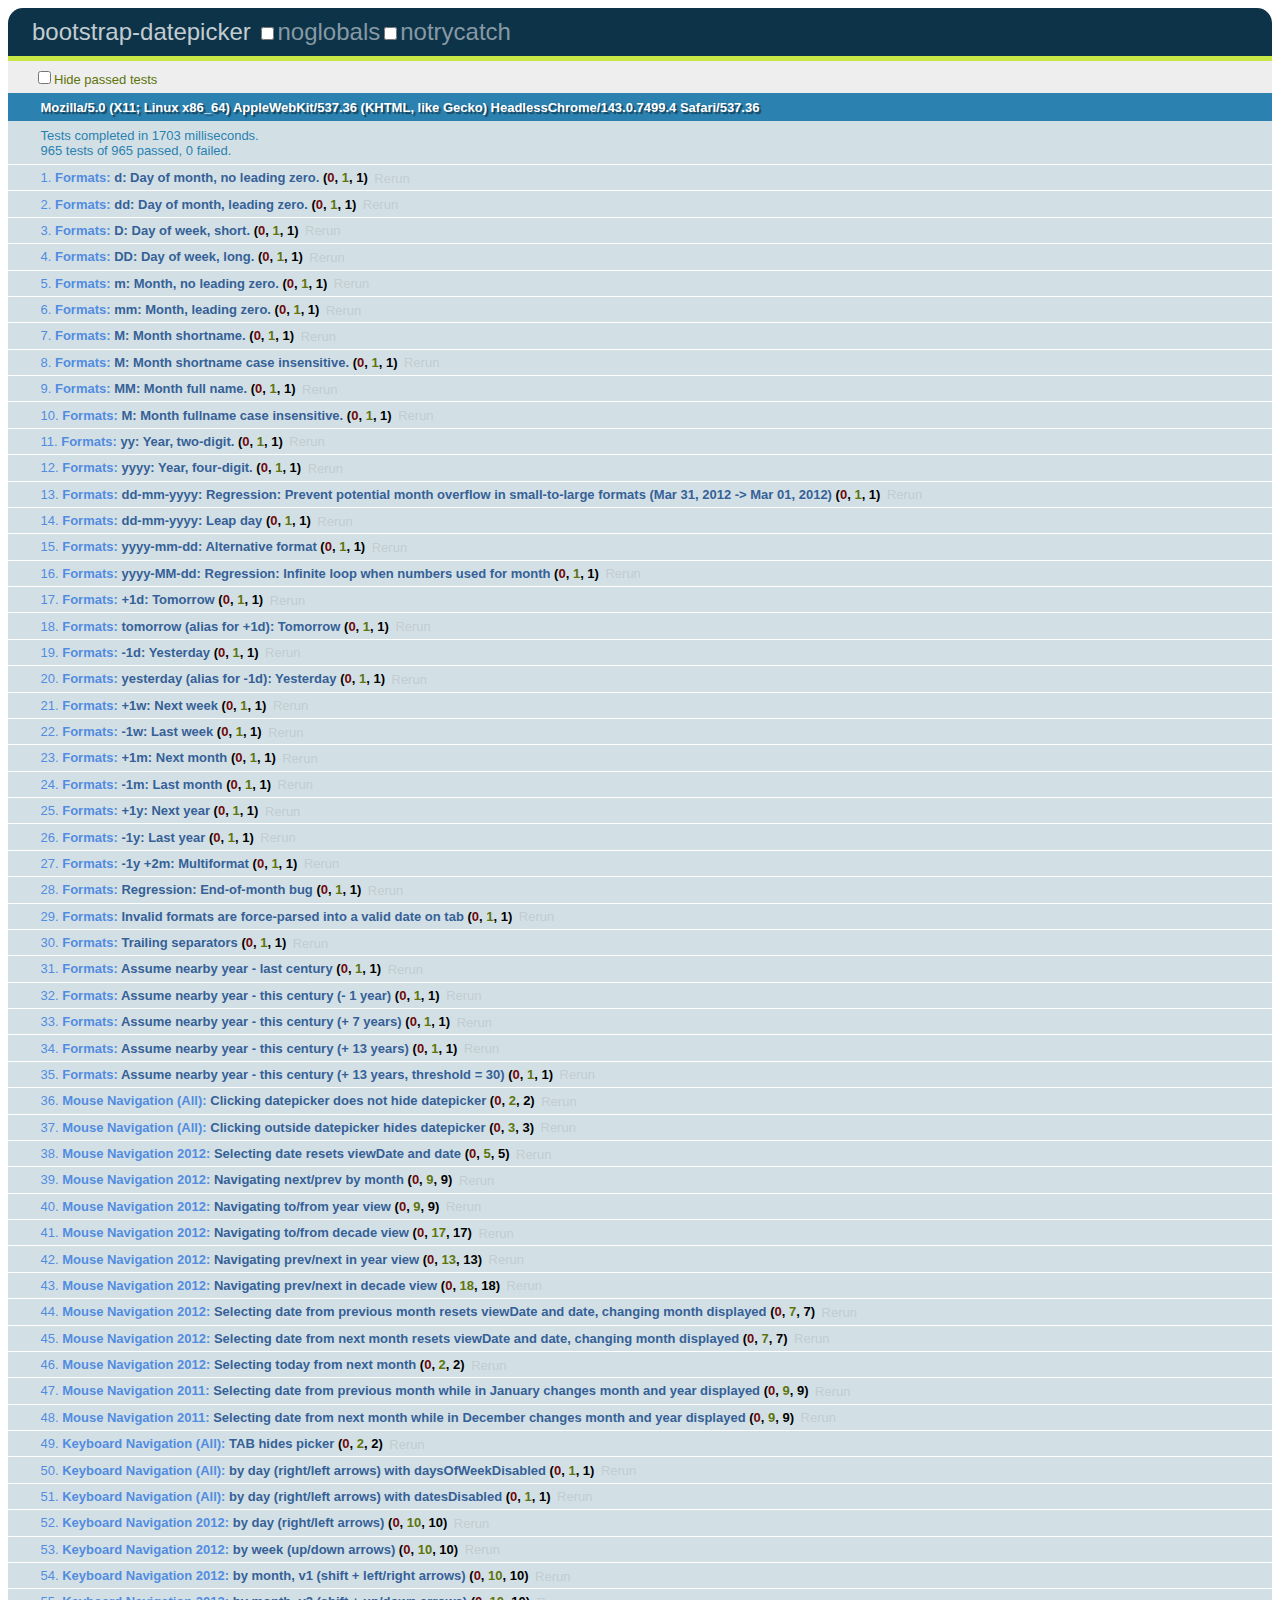
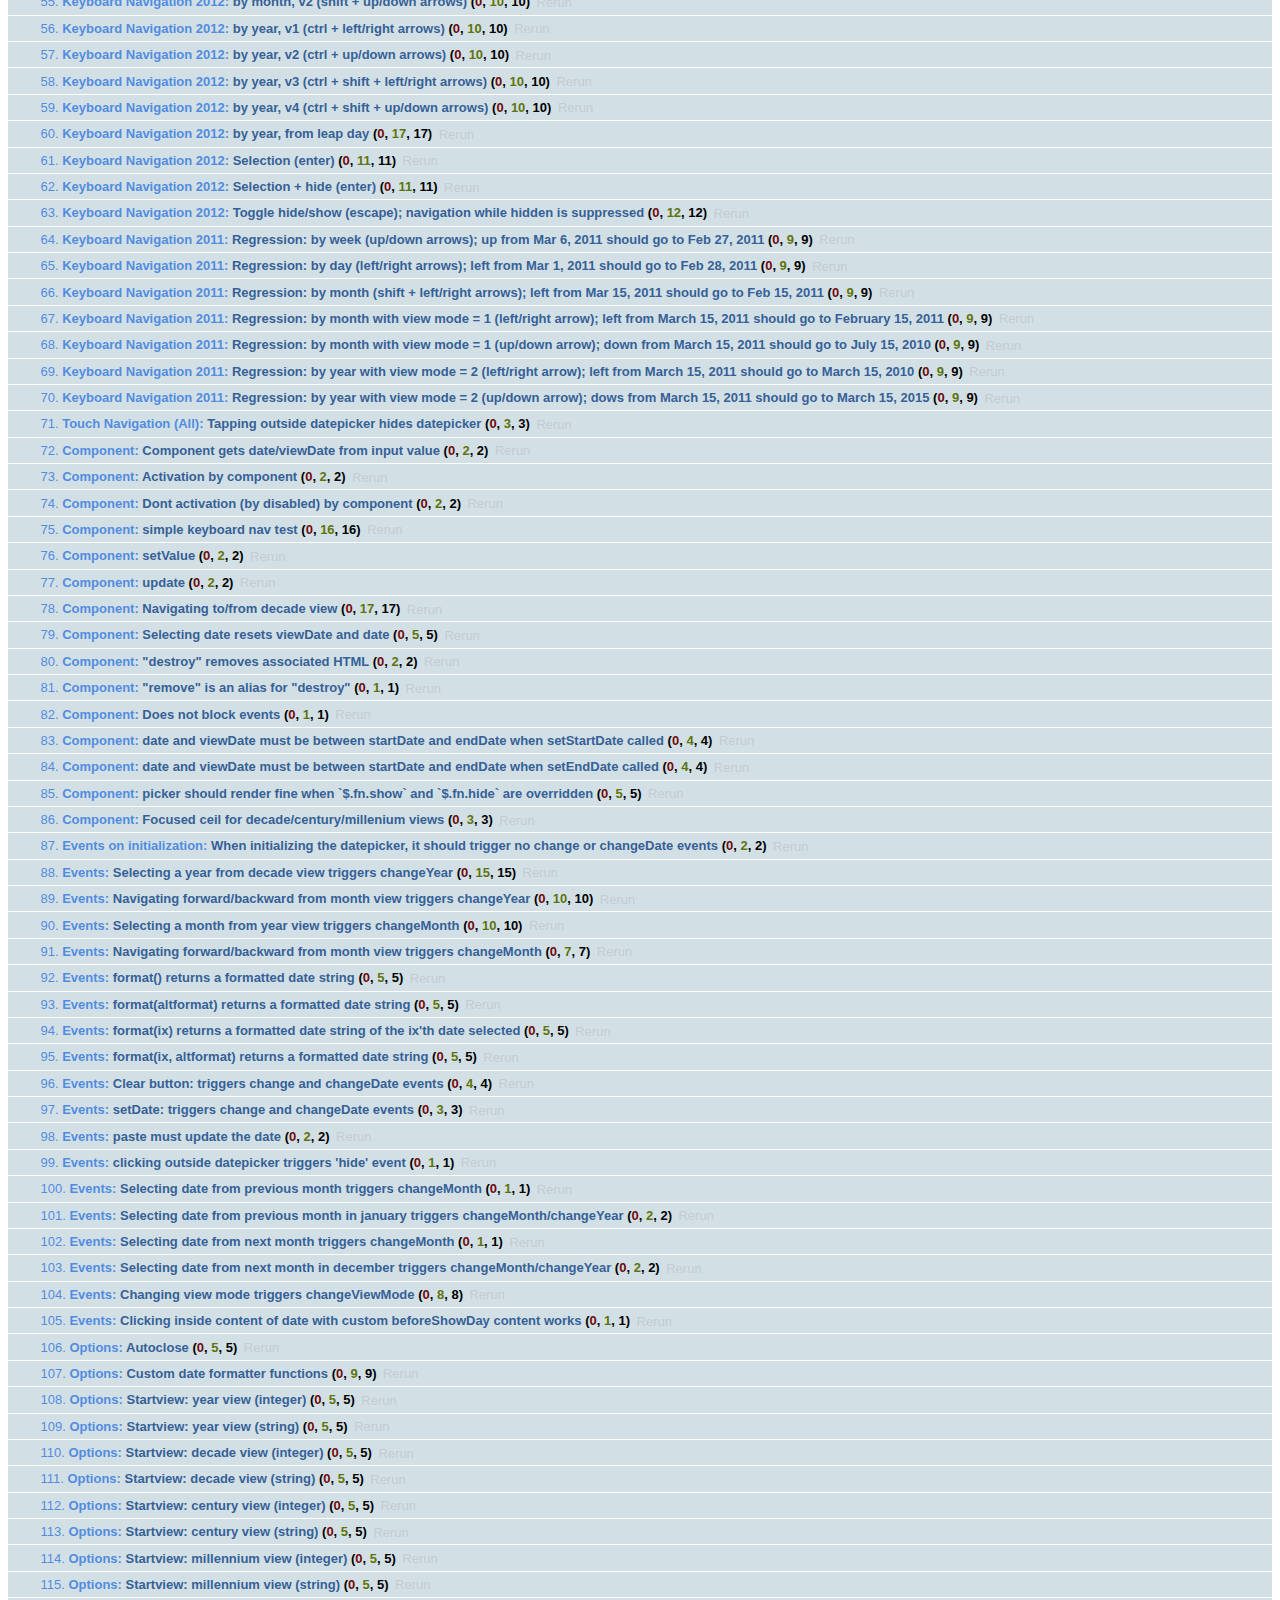
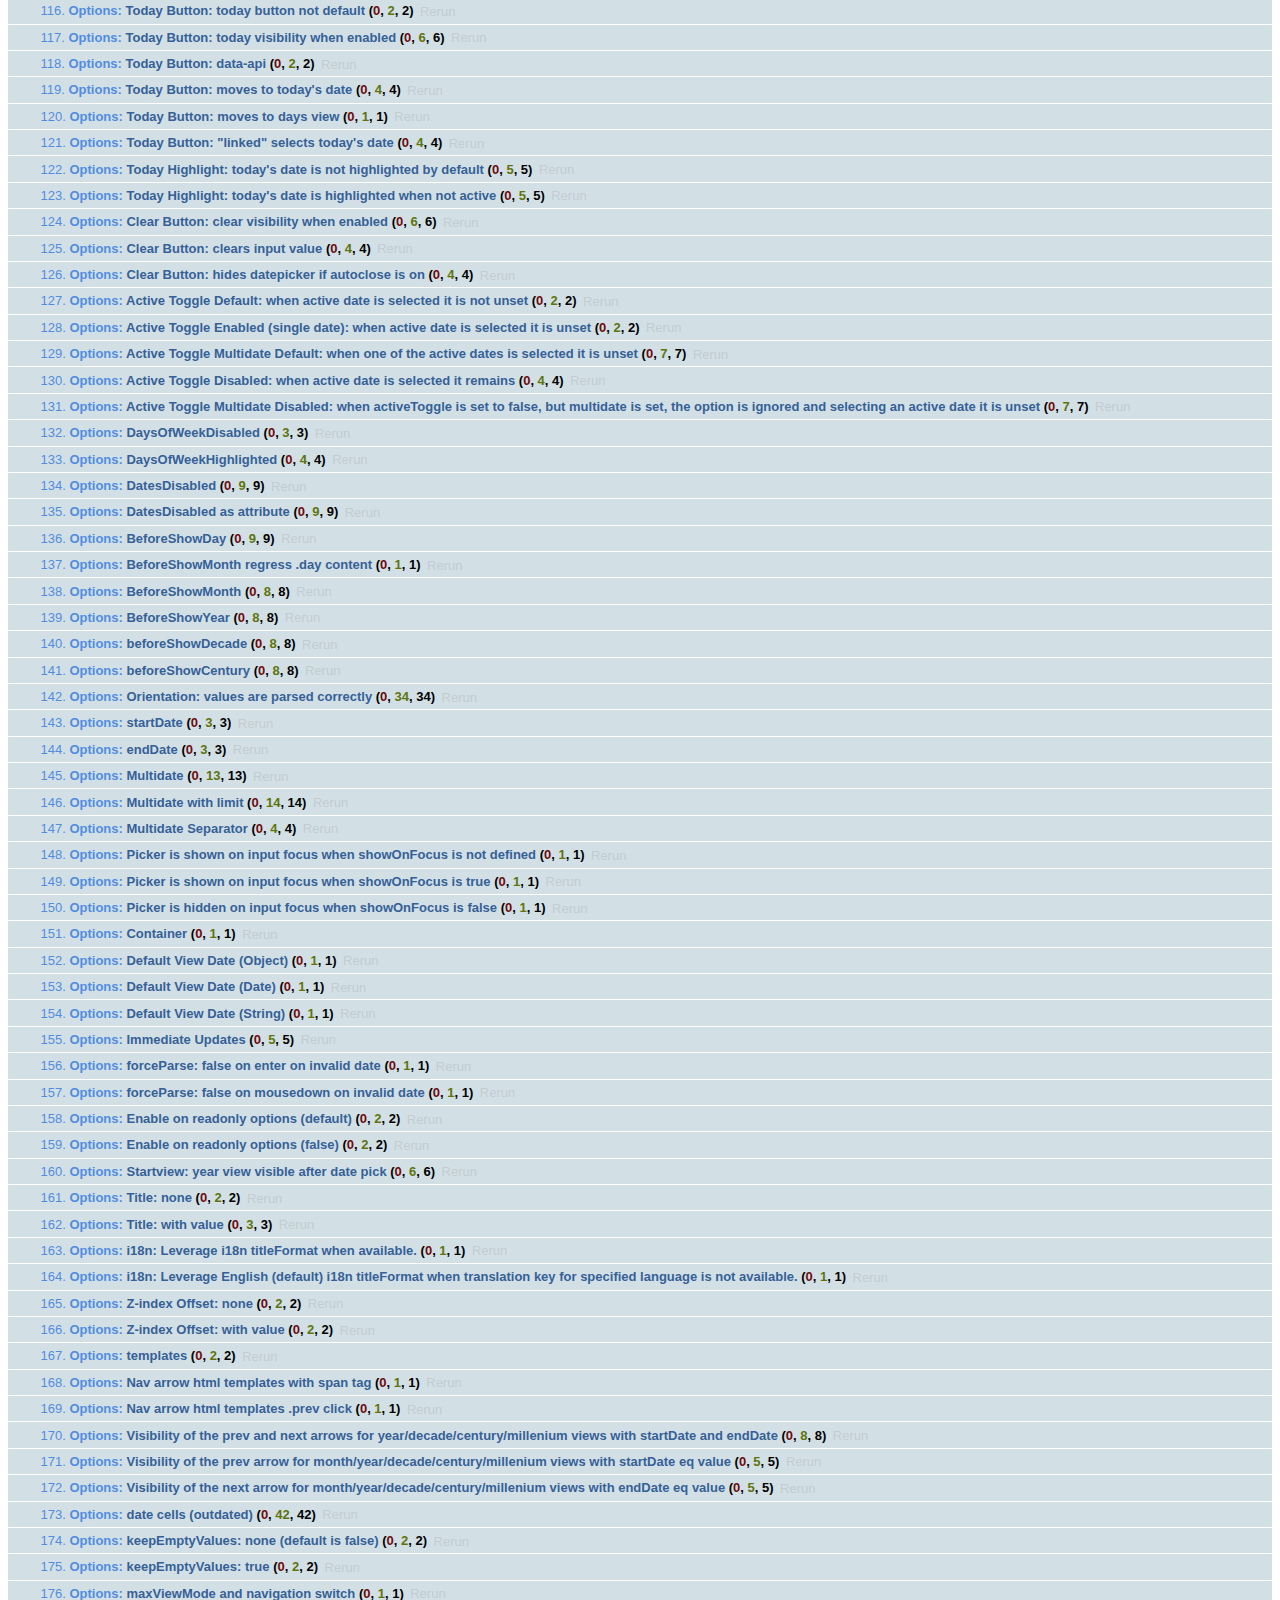
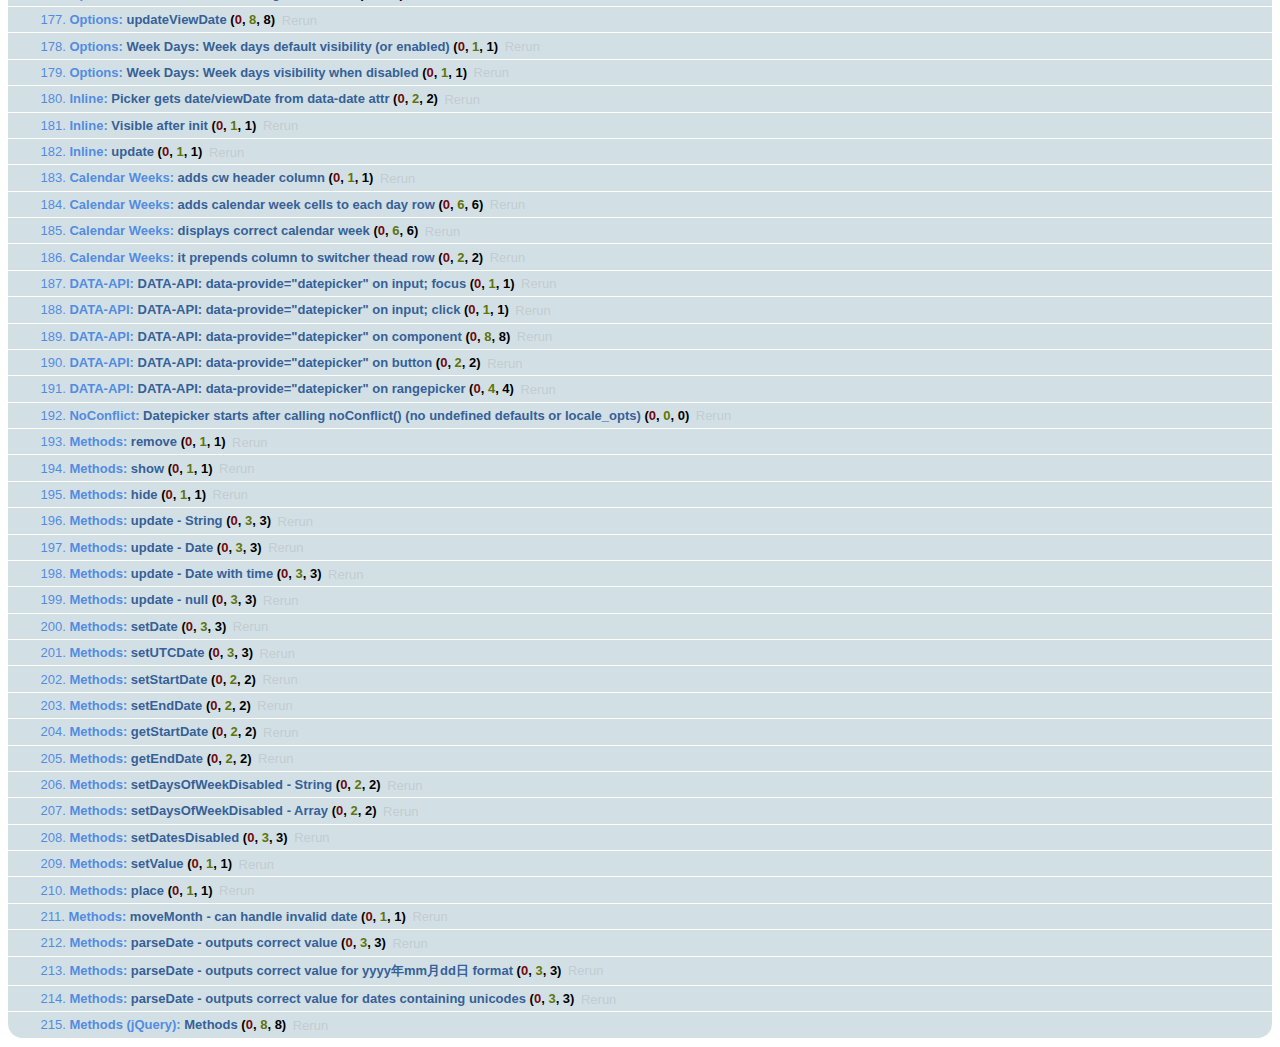
<file: bootstrap-datepicker/tests/tests.html>
<!DOCTYPE html>
<html>
    <head>
        <meta charset="utf-8">
        <link rel="stylesheet" href="assets/qunit.css">
        <script src="assets/qunit.js"></script>
        <!-- console.log for test failures: enable locally if you need extra debug info-->
        <!--<script src="assets/qunit-logging.js"></script>-->
        <script src="assets/jquery-1.7.1.min.js"></script>
        <script src="../js/bootstrap-datepicker.js"></script>
        <!-- This locale is included to test usage of titleFormat when available: see tests/suites/options.js -->
        <script src="../js/locales/bootstrap-datepicker.zh-CN.js"></script>

        <style>
            .datepicker {
                /* Appended to body, abs-pos off the page */
                position: absolute;
                display: none;
                top: -9999em;
                left: -9999em;
            }
        </style>

        <!-- Utilities -->
        <script src="assets/utils.js"></script>
        <script src="assets/mock.js"></script>

        <!-- Test suites -->
        <script src="suites/formats.js"></script>
        <script src="suites/mouse_navigation/all.js"></script>
        <script src="suites/mouse_navigation/2012.js"></script>
        <script src="suites/mouse_navigation/2011.js"></script>
        <script src="suites/keyboard_navigation/all.js"></script>
        <script src="suites/keyboard_navigation/2012.js"></script>
        <script src="suites/keyboard_navigation/2011.js"></script>
        <script src="suites/touch_navigation/all.js"></script>
        <script src="suites/component.js"></script>
        <script src="suites/events.js"></script>
        <script src="suites/options.js"></script>
        <script src="suites/inline.js"></script>
        <script src="suites/calendar-weeks.js"></script>
        <script src="suites/data-api.js"></script>
        <script src="suites/noconflict.js"></script>
        <script src="suites/methods.js"></script>
        <script src="suites/methods_jquery.js"></script>
    </head>
    <body>
        <h1 id="qunit-header">bootstrap-datepicker</h1>
        <h2 id="qunit-banner"></h2>
        <div id="qunit-testrunner-toolbar"></div>
        <h2 id="qunit-userAgent"></h2>
        <ol id="qunit-tests"></ol>
        <div id="qunit-fixture"></div>
    </body>
</html>
</file>
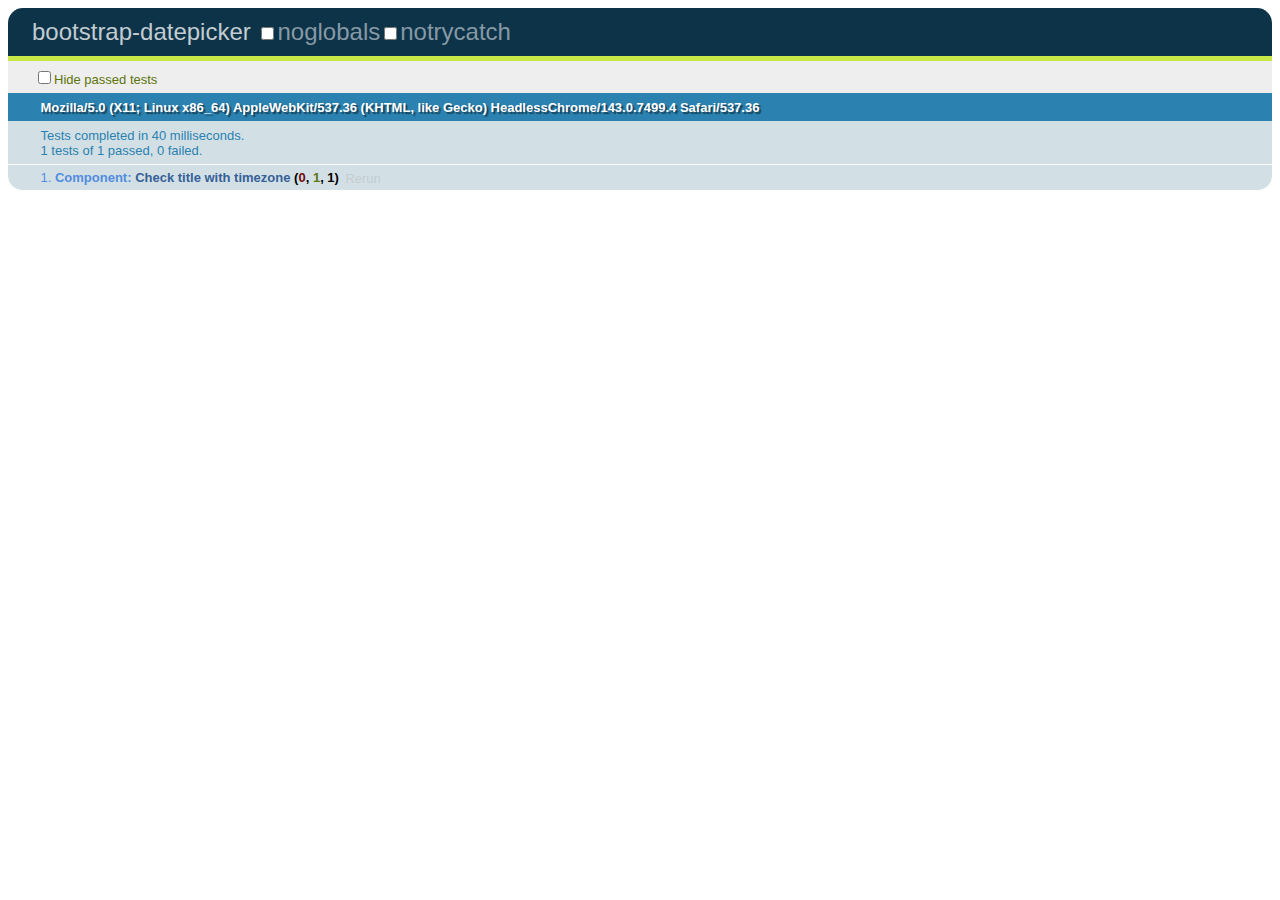
<file: bootstrap-datepicker/tests/timezone.html>
<!DOCTYPE html>
<html>
    <head>
        <meta charset="utf-8">
        <link rel="stylesheet" href="assets/qunit.css">
        <script src="assets/qunit.js"></script>
        <!-- console.log for test failures: enable locally if you need extra debug info-->
        <!--<script src="assets/qunit-logging.js"></script>-->
        <script src="assets/jquery-1.7.1.min.js"></script>
        <script src="../js/bootstrap-datepicker.js"></script>

        <style>
            .datepicker {
                /* Appended to body, abs-pos off the page */
                position: absolute;
                display: none;
                top: -9999em;
                left: -9999em;
            }
        </style>

        <!-- Utilities -->
        <script src="assets/utils.js"></script>

        <!-- Test suites -->
        <script src="suites/timezone.js"></script>
    </head>
    <body>
        <h1 id="qunit-header">bootstrap-datepicker</h1>
        <h2 id="qunit-banner"></h2>
        <div id="qunit-testrunner-toolbar"></div>
        <h2 id="qunit-userAgent"></h2>
        <ol id="qunit-tests"></ol>
        <div id="qunit-fixture"></div>
    </body>
</html>
</file>
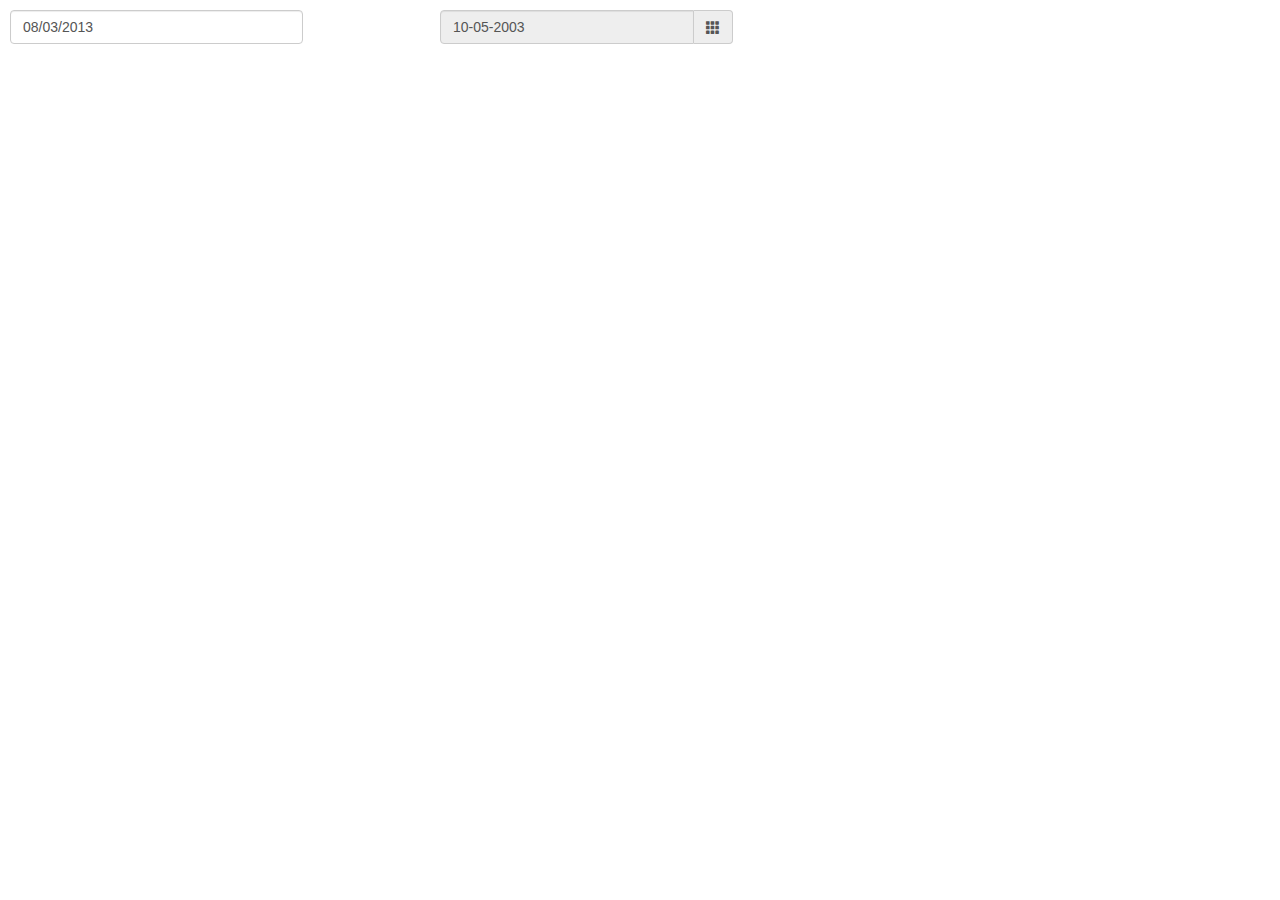
<file: bootstrap-datepicker/docs/_screenshots/demo_head.html>
<!DOCTYPE html>
<html>
    <head>
        <link rel="stylesheet" href="script/common.css">
        <script src="script/common.js"></script>
        <script>
            function setup(){
                var dp = $('.base').datepicker().data('datepicker');

                dp.focusDate = new Date(Date.UTC(2013, 7, 14));
                dp.update();

                $('.date').datepicker({
                    format: 'mm-dd-yyyy'
                });
                $('.inline').datepicker();
            }
        </script>
    </head>
    <body data-capture=".base, .date, .datepicker">
        <div class="row">
            <div class="col-sm-3">
                <input type="text" class="form-control base" value="08/03/2013">
            </div>
            <div class="col-sm-offset-1 col-sm-3">
                <div class="input-group date">
                    <input type="text" class="form-control" value="10-05-2003" readonly>
                    <div class="input-group-addon">
                        <span class="glyphicon glyphicon-th"></span>
                    </div>
                </div>
            </div>
            <div class="col-sm-offset-1 col-sm-4 inline" data-date="01/03/2004"></div>
        </div>
    </body>
</html>
</file>
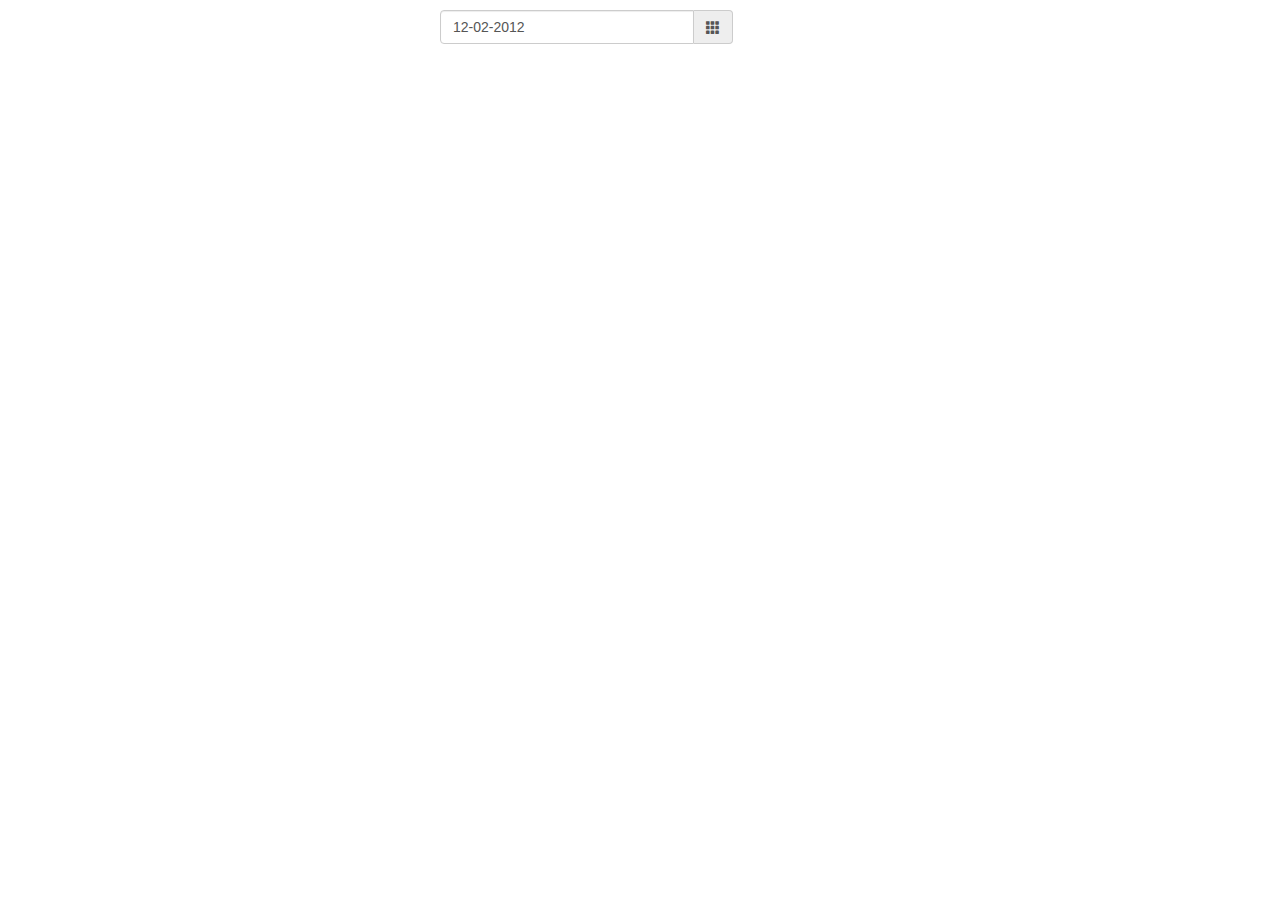
<file: bootstrap-datepicker/docs/_screenshots/markup_component.html>
<!DOCTYPE html>
<html>
    <head>
        <link rel="stylesheet" href="script/common.css">
        <script src="script/common.js"></script>
        <script>
            function setup(){
                $('.date').datepicker({
                    format: 'mm-dd-yyyy'
                });
            }
        </script>
    </head>
    <body data-capture=".input-group, .datepicker">
        <div class="row">
            <div class="col-sm-offset-4 col-sm-3">
                <div class="input-group date">
                    <input type="text" class="form-control" value="12-02-2012">
                    <div class="input-group-addon">
                        <span class="glyphicon glyphicon-th"></span>
                    </div>
                </div>
            </div>
        </div>
    </body>
</html>
</file>
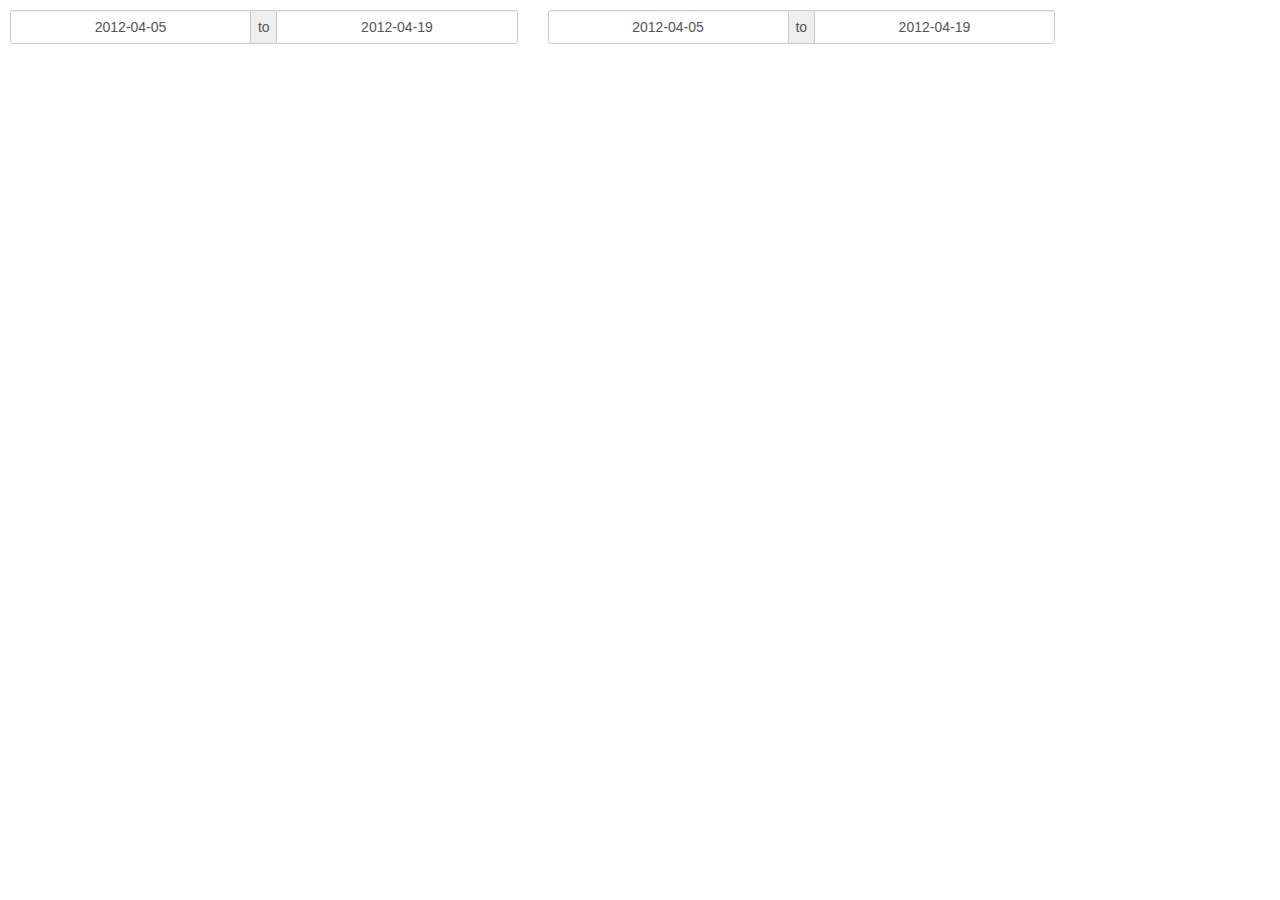
<file: bootstrap-datepicker/docs/_screenshots/markup_daterange.html>
<!DOCTYPE html>
<html>
    <head>
        <link rel="stylesheet" href="script/common.css">
        <script src="script/common.js"></script>
        <script>
            function setup(){
                $('.input-daterange').datepicker({
                    format: 'yyyy-mm-dd'
                });
            }
        </script>
    </head>
    <body data-capture=".input-daterange, .datepicker" data-show="input:first, input:last">
        <div class="row">
            <div class="col-sm-5">
                <div class="input-group input-daterange">
                    <input type="text" class="form-control" value="2012-04-05">
                    <div class="input-group-addon">to</div>
                    <input type="text" class="form-control" value="2012-04-19">
                </div>
            </div>
            <div class="col-sm-5">
                <div class="input-group input-daterange">
                    <input type="text" class="form-control" value="2012-04-05">
                    <div class="input-group-addon">to</div>
                    <input type="text" class="form-control" value="2012-04-19">
                </div>
            </div>
        </div>
    </body>
</html>
</file>
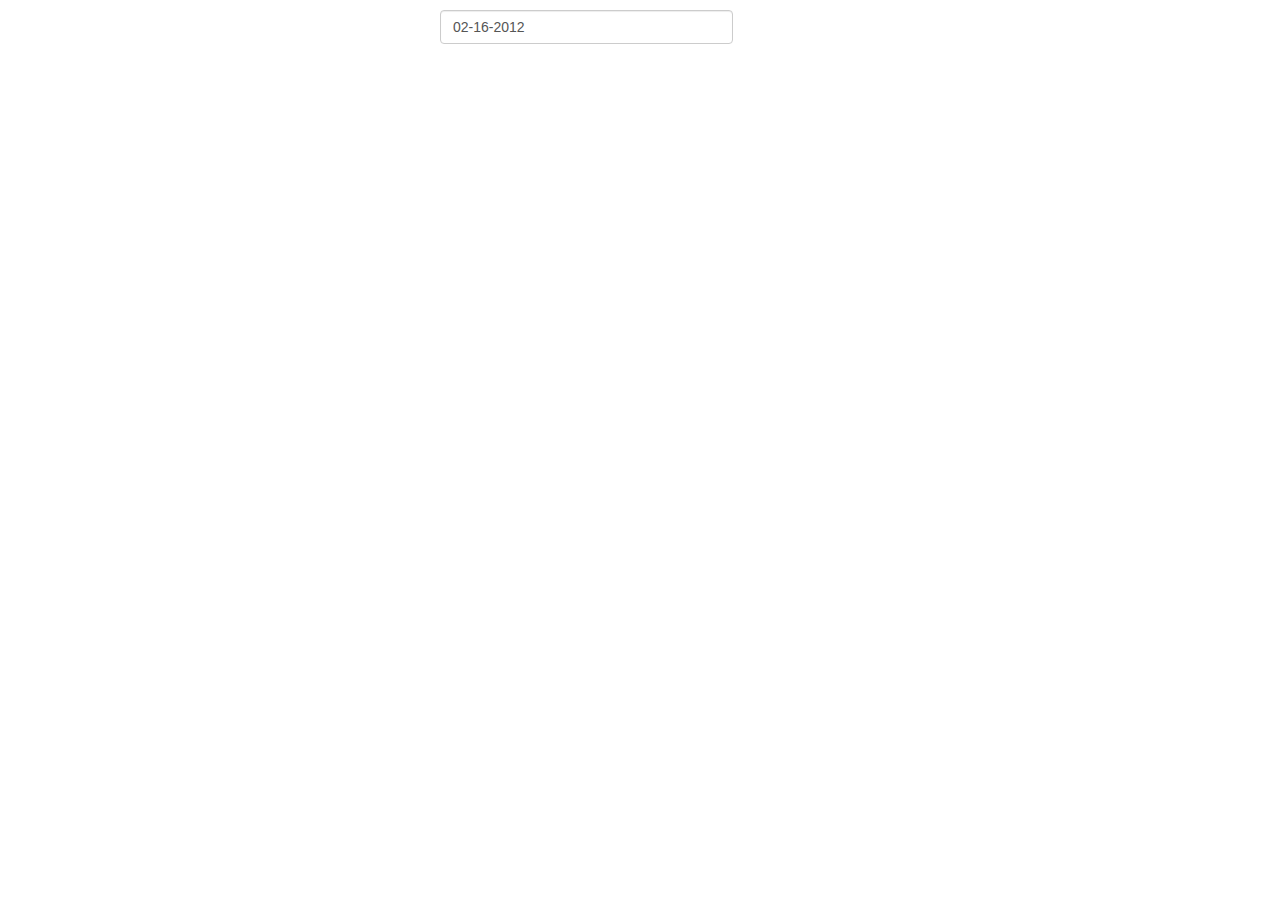
<file: bootstrap-datepicker/docs/_screenshots/markup_input.html>
<!DOCTYPE html>
<html>
    <head>
        <link rel="stylesheet" href="script/common.css">
        <script src="script/common.js"></script>
        <script>
            function setup(){
                $('input').datepicker({
                    format: 'mm-dd-yyyy'
                });
            }
        </script>
    </head>
    <body data-capture="input, .datepicker">
        <div class="row">
            <div class="col-sm-offset-4 col-sm-3">
                <input type="text" class="form-control" value="02-16-2012">
            </div>
        </div>
    </body>
</html>
</file>
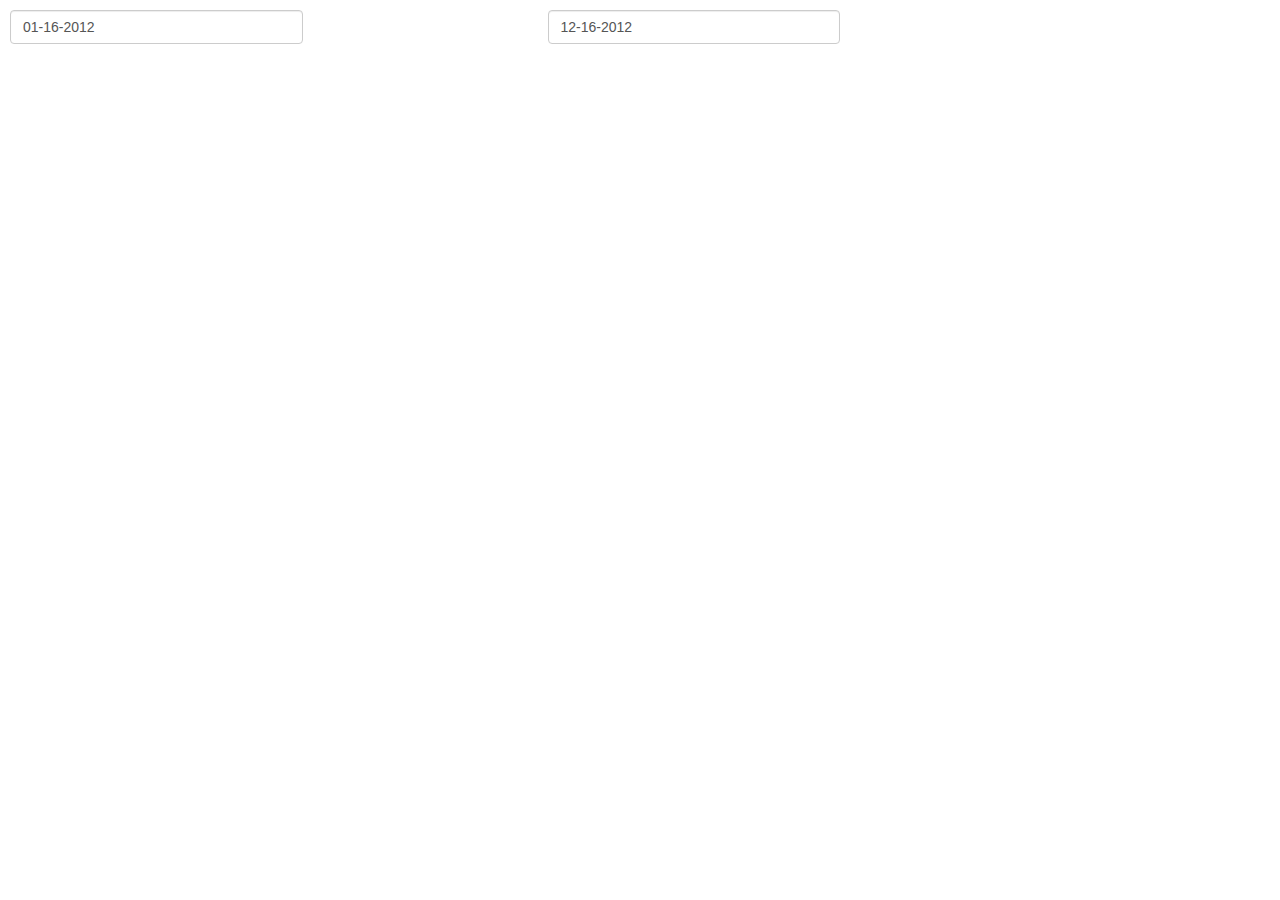
<file: bootstrap-datepicker/docs/_screenshots/option_calendarweeks.html>
<!DOCTYPE html>
<html>
    <head>
        <link rel="stylesheet" href="script/common.css">
        <script src="script/common.js"></script>
        <script>
            function setup(){
                $('input').datepicker({
                    format: 'mm-dd-yyyy',
                    calendarWeeks: true
                });
            }
        </script>
    </head>
    <body data-capture="input, .datepicker">
        <div class="row">
            <div class="col-sm-3">
                <input type="text" class="form-control" value="01-16-2012">
            </div>
            <div class="col-sm-offset-2 col-sm-3">
                <input type="text" class="form-control" value="12-16-2012">
            </div>
        </div>
    </body>
</html>
</file>
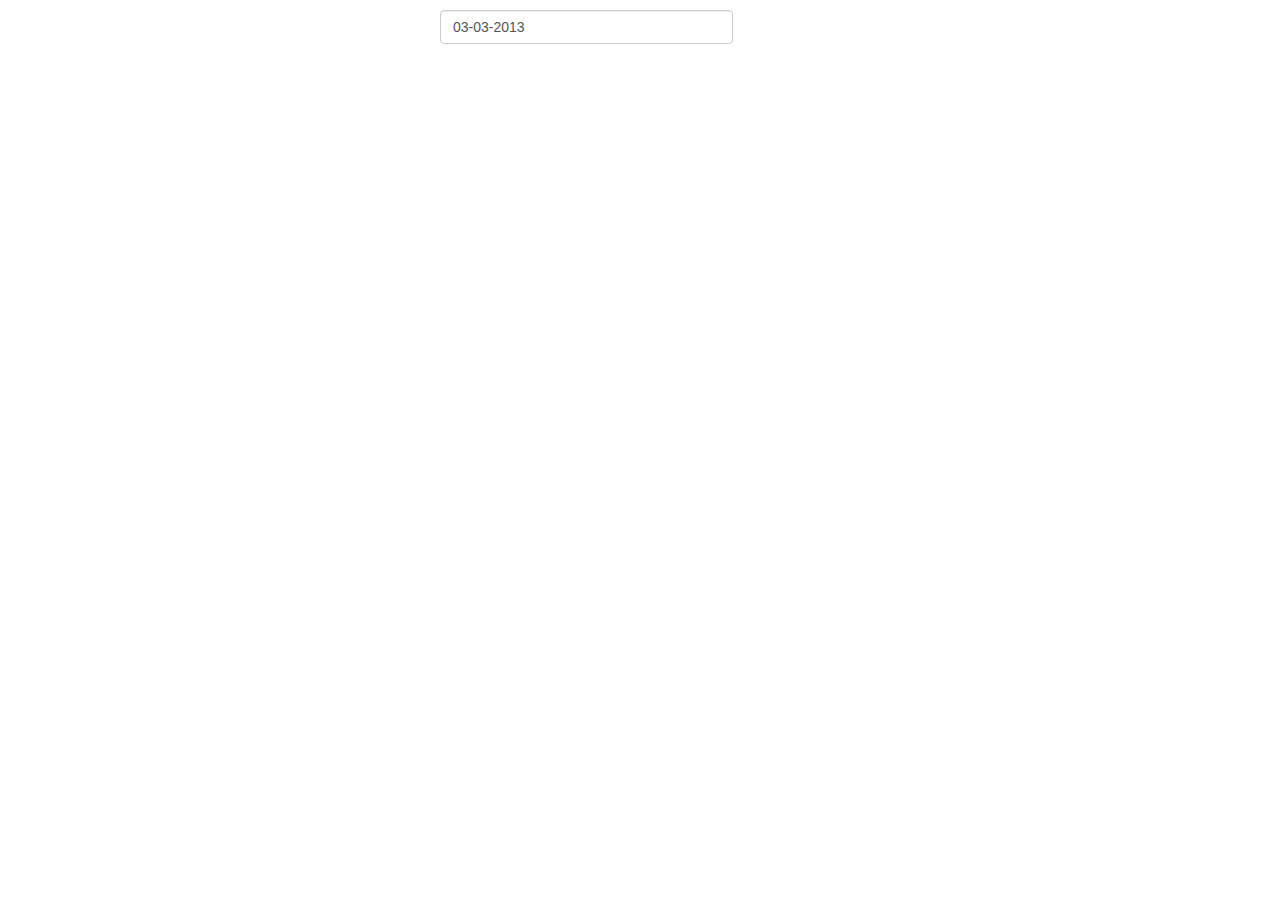
<file: bootstrap-datepicker/docs/_screenshots/option_clearbtn.html>
<!DOCTYPE html>
<html>
    <head>
        <link rel="stylesheet" href="script/common.css">
        <script src="script/common.js"></script>
        <script>
            function setup(){
                $('input').datepicker({
                    format: 'mm-dd-yyyy',
                    clearBtn: true
                });
            }
        </script>
    </head>
    <body data-capture="input, .datepicker">
        <div class="row">
            <div class="col-sm-offset-4 col-sm-3">
                <input type="text" class="form-control" value="03-03-2013">
            </div>
        </div>
    </body>
</html>
</file>
<file: bootstrap-datepicker/tests/assets/qunit.css>
/**
 * QUnit v1.5.0 - A JavaScript Unit Testing Framework
 *
 * http://docs.jquery.com/QUnit
 *
 * Copyright (c) 2012 John Resig, Jörn Zaefferer
 * Dual licensed under the MIT (MIT-LICENSE.txt)
 * or GPL (GPL-LICENSE.txt) licenses.
 */

/** Font Family and Sizes */

#qunit-tests, #qunit-header, #qunit-banner, #qunit-testrunner-toolbar, #qunit-userAgent, #qunit-testresult {
	font-family: "Helvetica Neue Light", "HelveticaNeue-Light", "Helvetica Neue", Calibri, Helvetica, Arial, sans-serif;
}

#qunit-testrunner-toolbar, #qunit-userAgent, #qunit-testresult, #qunit-tests li { font-size: small; }
#qunit-tests { font-size: smaller; }


/** Resets */

#qunit-tests, #qunit-tests ol, #qunit-header, #qunit-banner, #qunit-userAgent, #qunit-testresult {
	margin: 0;
	padding: 0;
}


/** Header */

#qunit-header {
	padding: 0.5em 0 0.5em 1em;

	color: #8699a4;
	background-color: #0d3349;

	font-size: 1.5em;
	line-height: 1em;
	font-weight: normal;

	border-radius: 15px 15px 0 0;
	-moz-border-radius: 15px 15px 0 0;
	-webkit-border-top-right-radius: 15px;
	-webkit-border-top-left-radius: 15px;
}

#qunit-header a {
	text-decoration: none;
	color: #c2ccd1;
}

#qunit-header a:hover,
#qunit-header a:focus {
	color: #fff;
}

#qunit-header label {
	display: inline-block;
}

#qunit-banner {
	height: 5px;
}

#qunit-testrunner-toolbar {
	padding: 0.5em 0 0.5em 2em;
	color: #5E740B;
	background-color: #eee;
}

#qunit-userAgent {
	padding: 0.5em 0 0.5em 2.5em;
	background-color: #2b81af;
	color: #fff;
	text-shadow: rgba(0, 0, 0, 0.5) 2px 2px 1px;
}


/** Tests: Pass/Fail */

#qunit-tests {
	list-style-position: inside;
}

#qunit-tests li {
	padding: 0.4em 0.5em 0.4em 2.5em;
	border-bottom: 1px solid #fff;
	list-style-position: inside;
}

#qunit-tests.hidepass li.pass, #qunit-tests.hidepass li.running  {
	display: none;
}

#qunit-tests li strong {
	cursor: pointer;
}

#qunit-tests li a {
	padding: 0.5em;
	color: #c2ccd1;
	text-decoration: none;
}
#qunit-tests li a:hover,
#qunit-tests li a:focus {
	color: #000;
}

#qunit-tests ol {
	margin-top: 0.5em;
	padding: 0.5em;

	background-color: #fff;

	border-radius: 15px;
	-moz-border-radius: 15px;
	-webkit-border-radius: 15px;

	box-shadow: inset 0px 2px 13px #999;
	-moz-box-shadow: inset 0px 2px 13px #999;
	-webkit-box-shadow: inset 0px 2px 13px #999;
}

#qunit-tests table {
	border-collapse: collapse;
	margin-top: .2em;
}

#qunit-tests th {
	text-align: right;
	vertical-align: top;
	padding: 0 .5em 0 0;
}

#qunit-tests td {
	vertical-align: top;
}

#qunit-tests pre {
	margin: 0;
	white-space: pre-wrap;
	word-wrap: break-word;
}

#qunit-tests del {
	background-color: #e0f2be;
	color: #374e0c;
	text-decoration: none;
}

#qunit-tests ins {
	background-color: #ffcaca;
	color: #500;
	text-decoration: none;
}

/*** Test Counts */

#qunit-tests b.counts                       { color: black; }
#qunit-tests b.passed                       { color: #5E740B; }
#qunit-tests b.failed                       { color: #710909; }

#qunit-tests li li {
	margin: 0.5em;
	padding: 0.4em 0.5em 0.4em 0.5em;
	background-color: #fff;
	border-bottom: none;
	list-style-position: inside;
}

/*** Passing Styles */

#qunit-tests li li.pass {
	color: #5E740B;
	background-color: #fff;
	border-left: 26px solid #C6E746;
}

#qunit-tests .pass                          { color: #528CE0; background-color: #D2E0E6; }
#qunit-tests .pass .test-name               { color: #366097; }

#qunit-tests .pass .test-actual,
#qunit-tests .pass .test-expected           { color: #999999; }

#qunit-banner.qunit-pass                    { background-color: #C6E746; }

/*** Failing Styles */

#qunit-tests li li.fail {
	color: #710909;
	background-color: #fff;
	border-left: 26px solid #EE5757;
	white-space: pre;
}

#qunit-tests > li:last-child {
	border-radius: 0 0 15px 15px;
	-moz-border-radius: 0 0 15px 15px;
	-webkit-border-bottom-right-radius: 15px;
	-webkit-border-bottom-left-radius: 15px;
}

#qunit-tests .fail                          { color: #000000; background-color: #EE5757; }
#qunit-tests .fail .test-name,
#qunit-tests .fail .module-name             { color: #000000; }

#qunit-tests .fail .test-actual             { color: #EE5757; }
#qunit-tests .fail .test-expected           { color: green;   }

#qunit-banner.qunit-fail                    { background-color: #EE5757; }


/** Result */

#qunit-testresult {
	padding: 0.5em 0.5em 0.5em 2.5em;

	color: #2b81af;
	background-color: #D2E0E6;

	border-bottom: 1px solid white;
}
#qunit-testresult .module-name {
	font-weight: bold;
}

/** Fixture */

#qunit-fixture {
	position: absolute;
	top: -10000px;
	left: -10000px;
	width: 1000px;
	height: 1000px;
}
</file>
<file: bootstrap-datepicker/docs/_screenshots/script/common.css>
@import url('https://maxcdn.bootstrapcdn.com/bootstrap/3.3.7/css/bootstrap.min.css');
@import url('../../../dist/css/bootstrap-datepicker3.min.css');

body {
    /* Padding around all elements to allow space for screenshots */
    padding: 10px;
    /* Transparent background for PNG screenshots */
    background: none;
}
</file>
